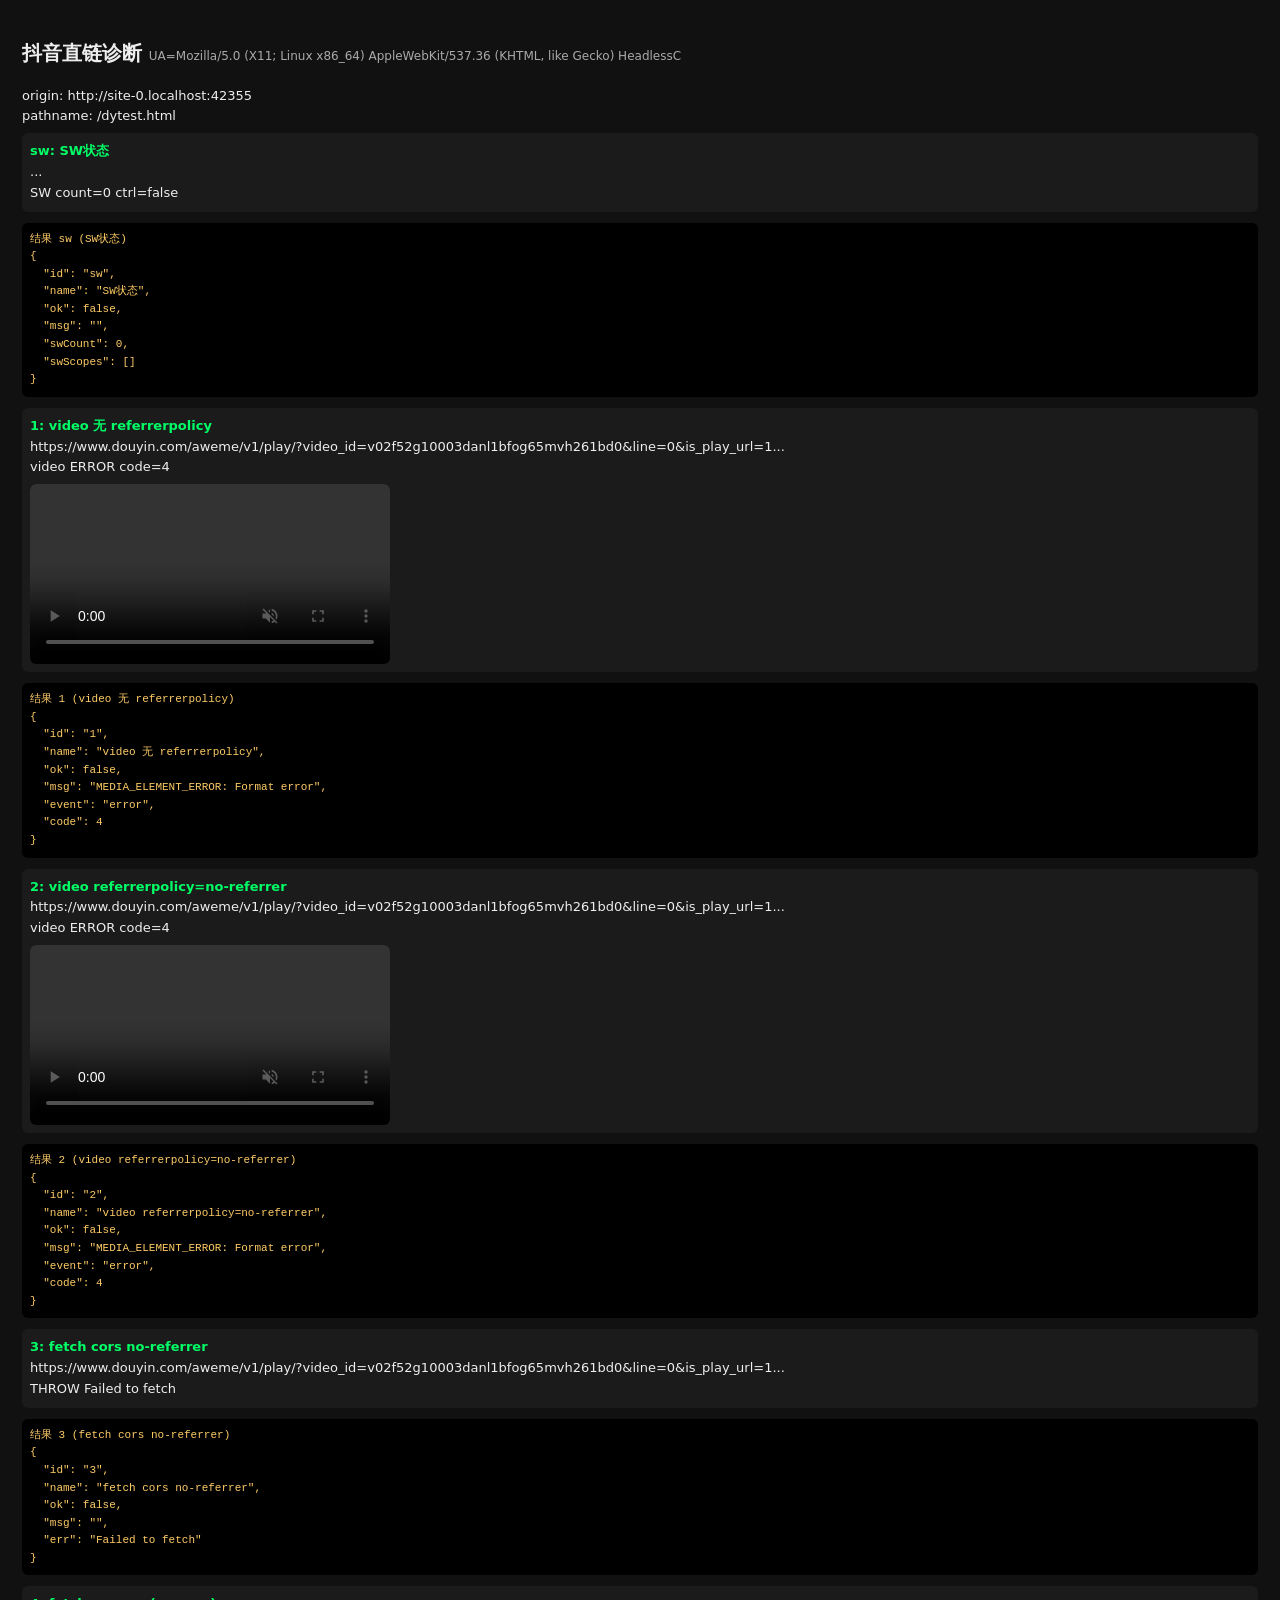
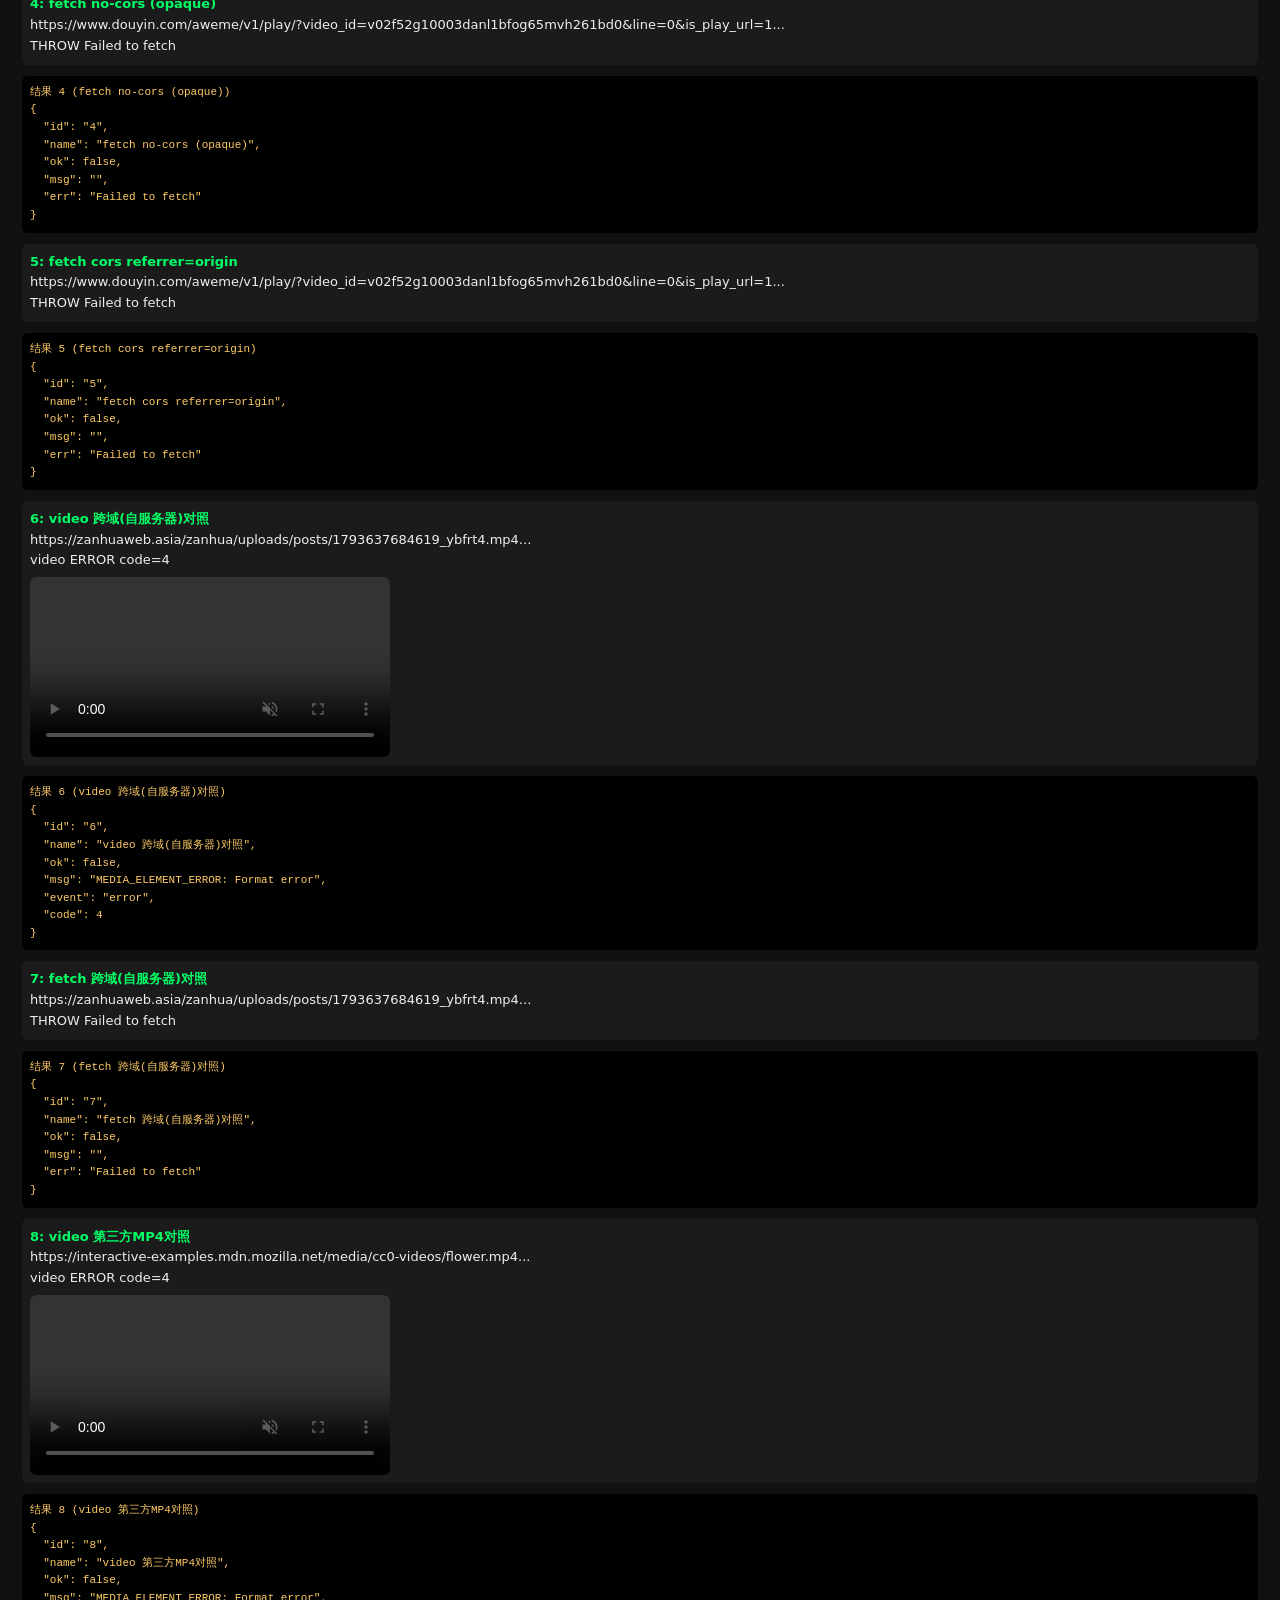
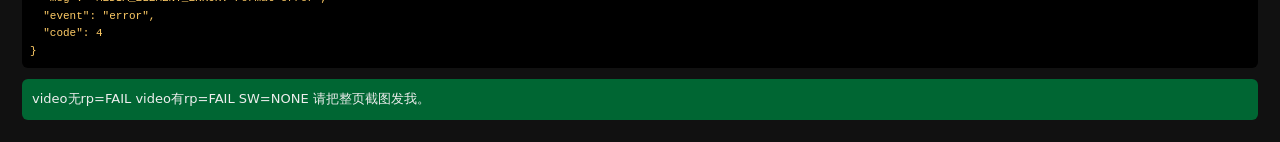
<file: dytest.html>
<!doctype html>
<html><head><meta charset=utf-8><meta name=viewport content="width=device-width,initial-scale=1"><title>dy diag</title>
<style>
body{font-family:system-ui,-apple-system,sans-serif;padding:14px;background:#111;color:#eee;font-size:13px;line-height:1.6;}
h3{color:#fff;margin:14px 0 6px;font-size:14px;}
.row{margin:6px 0;padding:8px;background:#1b1b1b;border-radius:6px;}
.lbl{color:#0f6;font-weight:bold;}
video{width:100%;max-width:360px;background:#000;display:block;border-radius:6px;margin-top:6px;}
pre{white-space:pre-wrap;word-break:break-all;background:#000;padding:8px;border-radius:6px;color:#fc6;font-size:11px;max-height:300px;overflow:auto;}
.btn{display:inline-block;padding:8px 14px;background:#0a8;color:#fff;border-radius:6px;margin:4px;cursor:pointer;border:none;font-size:13px;}
#summary{padding:10px;background:#063;border-radius:6px;margin-top:10px;}
</style></head>
<body>
<h2>抖音直链诊断 <span id="ver" style="color:#aaa;font-weight:normal;font-size:12px;"></span></h2>
<div id="info"></div>
<div id="out"></div>
<div id="summary" style="display:none;"></div>

<script>
var URLS = {
  A: "https://www.douyin.com/aweme/v1/play/?video_id=v02f52g10003danl1bfog65mvh261bd0&line=0&is_play_url=1",
  // same URL with referrerpolicy attribute set on <video>
};
function log(s){ var d=document.getElementById('info'); d.innerHTML += s + '<br>'; }
function esc(s){ return String(s||'').replace(/[&<>"]/g, function(c){return {'&':'&amp;','<':'&lt;','>':'&gt;','"':'&quot;'}[c];}); }
function dump(label, obj){
  var out=document.getElementById('out');
  var pre=document.createElement('pre');
  pre.textContent = label + '\n' + JSON.stringify(obj, null, 2);
  out.appendChild(pre);
}
function summary(){
  var s=document.getElementById('summary');
  s.style.display='block';
  s.textContent = window.__summary || '未完成';
}
window.__results = {};

async function runTest(id, url, opts){
  var out=document.getElementById('out');
  var row=document.createElement('div'); row.className='row';
  row.innerHTML = '<div class="lbl">'+id+': '+opts.name+'</div><div>'+esc(url).slice(0,150)+'...</div>';
  var st = document.createElement('div'); st.textContent='状态: 进行中...'; row.appendChild(st);
  out.appendChild(row);
  var res = {id:id, name:opts.name, ok:false, msg:''};
  try{
    if (opts.mode === 'fetch'){
      var t0 = performance.now();
      var r = await fetch(url, {mode:opts.cors||'cors', credentials:opts.credentials||'omit', referrerPolicy:opts.referrer||'no-referrer', cache:'no-store'});
      res.status = r.status; res.ok = r.ok || r.type==='opaque';
      var txt = ''; try { txt = await r.text(); res.bytes = txt.length; } catch(e){ res.err = 'body '+e; }
      res.ms = Math.round(performance.now()-t0);
      st.textContent = 'fetch status='+r.status+' type='+r.type+' bytes='+(res.bytes||0)+' ms='+res.ms;
    } else if (opts.mode === 'video'){
      var v = document.createElement('video');
      v.setAttribute('playsinline',''); v.muted = true; v.controls = true; v.preload='metadata';
      if (opts.referrerAttr) v.setAttribute('referrerpolicy', opts.referrerAttr);
      v.src = url;
      row.appendChild(v);
      await new Promise(function(resolve){
        var done=false;
        var ok = function(e){ if(done)return; done=true; res.event=e.type; res.dur=v.duration; res.w=v.videoWidth; res.h=v.videoHeight; st.textContent='video '+e.type+' dur='+v.duration+' '+v.videoWidth+'x'+v.videoHeight; resolve(); };
        var err = function(e){ if(done)return; done=true; res.event='error'; res.code=v.error&&v.error.code; res.msg=v.error&&v.error.message; st.textContent='video ERROR code='+res.code; resolve(); };
        v.addEventListener('loadedmetadata', ok);
        v.addEventListener('error', err);
        setTimeout(function(){ if(done)return; done=true; res.event='timeout'; st.textContent='video TIMEOUT 12s'; resolve(); }, 12000);
        v.load();
      });
      res.ok = res.event === 'loadedmetadata' && res.dur > 0;
    } else if (opts.mode === 'sw'){
      // try to detect if SW is active and would handle douyin URL
      try{
        var regs = await navigator.serviceWorker.getRegistrations();
        res.swCount = regs.length;
        res.swScopes = regs.map(function(r){return r.scope;});
        if (navigator.serviceWorker.controller) res.controller = navigator.serviceWorker.controller.scriptURL;
        st.textContent='SW count='+regs.length+' ctrl='+(!!navigator.serviceWorker.controller);
      }catch(e){ res.msg = String(e); st.textContent='SW check err '+res.msg; }
    }
  }catch(e){
    res.err = String(e && e.message || e);
    st.textContent = 'THROW '+res.err;
  }
  window.__results[id] = res;
  dump('结果 '+id+' ('+opts.name+')', res);
  return res;
}

(async function(){
  document.getElementById('ver').textContent = 'UA='+navigator.userAgent.slice(0,80);
  log('origin: '+location.origin);
  try { log('pathname: '+location.pathname); } catch(e){}
  await runTest('sw', '', {mode:'sw', name:'SW状态'});
  await runTest('1', URLS.A, {mode:'video', name:'video 无 referrerpolicy'});
  await runTest('2', URLS.A, {mode:'video', referrerAttr:'no-referrer', name:'video referrerpolicy=no-referrer'});
  await runTest('3', URLS.A, {mode:'fetch', cors:'cors', referrer:'no-referrer', name:'fetch cors no-referrer'});
  await runTest('4', URLS.A, {mode:'fetch', cors:'no-cors', referrer:'no-referrer', name:'fetch no-cors (opaque)'});
  await runTest('5', URLS.A, {mode:'fetch', cors:'cors', referrer:'origin', name:'fetch cors referrer=origin'});
  await runTest('6', "https://zanhuaweb.asia/zanhua/uploads/posts/1793637684619_ybfrt4.mp4", {mode:'video', name:'video 跨域(自服务器)对照'});
  await runTest('7', "https://zanhuaweb.asia/zanhua/uploads/posts/1793637684619_ybfrt4.mp4", {mode:'fetch', cors:'cors', referrer:'no-referrer', name:'fetch 跨域(自服务器)对照'});
  await runTest('8', "https://interactive-examples.mdn.mozilla.net/media/cc0-videos/flower.mp4", {mode:'video', name:'video 第三方MP4对照'});
  var ok1 = window.__results['1'] && window.__results['1'].ok;
  var ok2 = window.__results['2'] && window.__results['2'].ok;
  var ctrl = window.__results['sw'] && window.__results['sw'].controller;
  var s = 'video无rp='+(ok1?'OK':'FAIL')+' video有rp='+(ok2?'OK':'FAIL')+' SW='+(ctrl?'active('+ctrl+')':'NONE')+'\n';
  s += '请把整页截图发我。';
  window.__summary = s;
  summary();
})();
</script>
</body></html>
</file>
